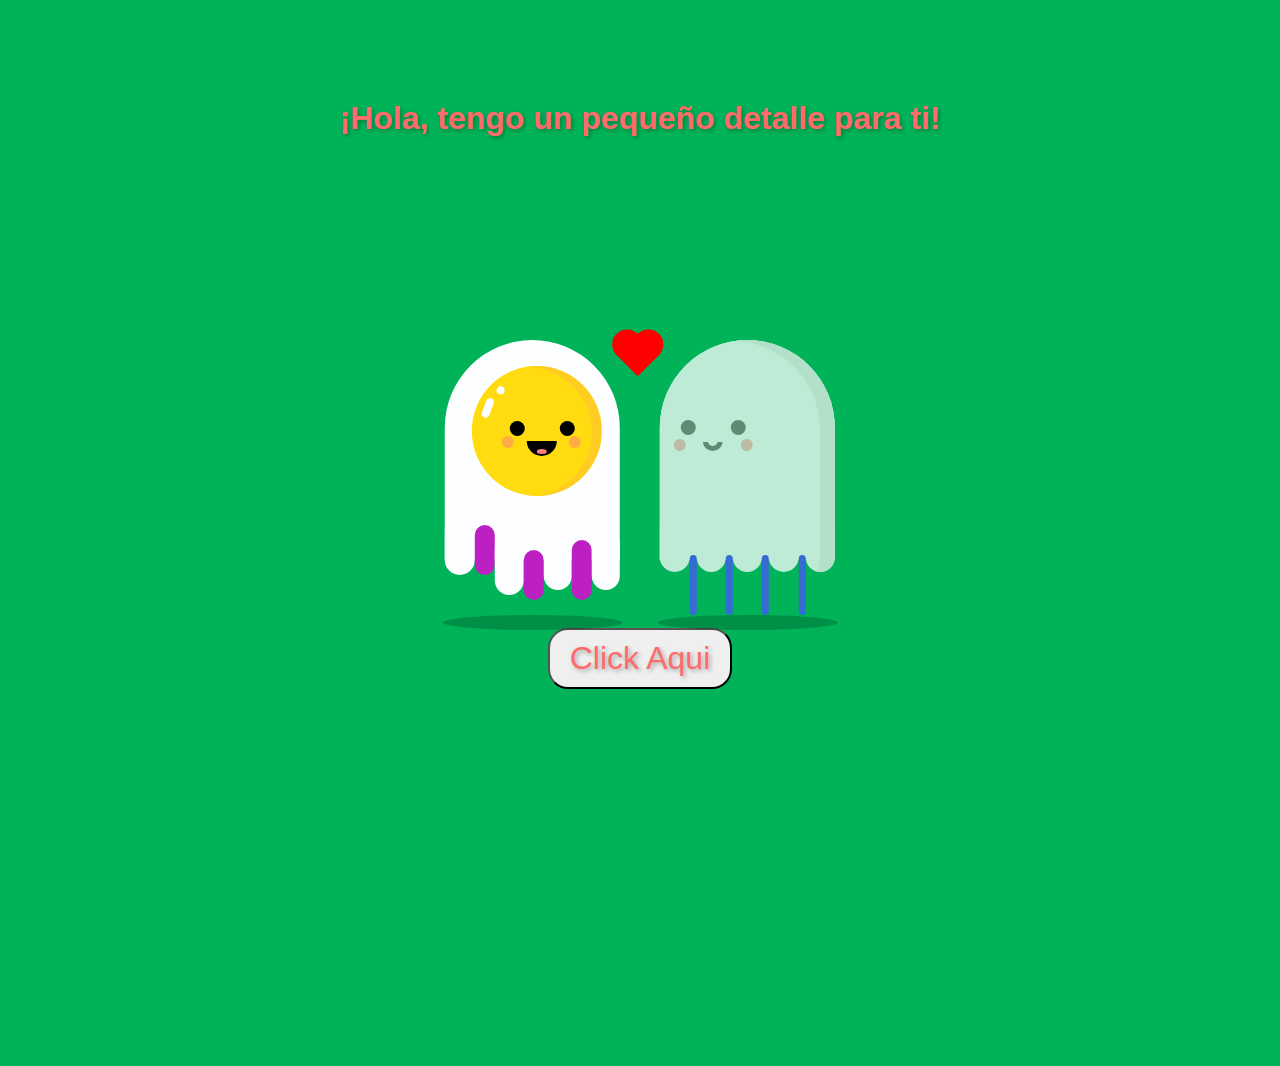
<file: index.html>
<!DOCTYPE html>
<html lang="en" >
<head>
  <meta charset="UTF-8">
  <title>21 DE MARZO</title>
  <link rel="stylesheet" href="./CSS/fantasma.css">

</head>
<body>
  <h1 style="text-align: center;">¡Hola, tengo un pequeño detalle para ti!</h1>
  <div class="containerbutton">
    <a href="./intermedio.html"><button>Click Aqui</button></a>
  </div>
  
<div class="container">
  <div class="egg">
    <ul>
      <li></li>
      <li></li>
      <li></li>
      <li></li>
      <li></li>
      <li></li>
      <li></li>
      <div class="face">
        <div class="eyes"></div>
        <div class="smile"></div>
        <div class="cheeks"></div>
        <div class="shine"></div>
      </div>
    </ul>
  </div>
  <div class="shadow" id="egg-shadow"></div>
  <div class="heart">
    <div class="light"></div>
  </div>
  <div class="ghost">
    <ul>
      <li></li>
      <li></li>
      <li></li>
      <li></li>
      <li></li>
      <li></li>
      <li></li>
      <li></li>
      <li></li>
    </ul>
    <div class="face">
      <div class="eyes"></div>
      <div class="smile"></div>
      <div class="cheeks"></div>
    </div>
  </div>
  <div class="shadow" id="ghost-shadow"></div>
</div>



</body>
</html>
</file>
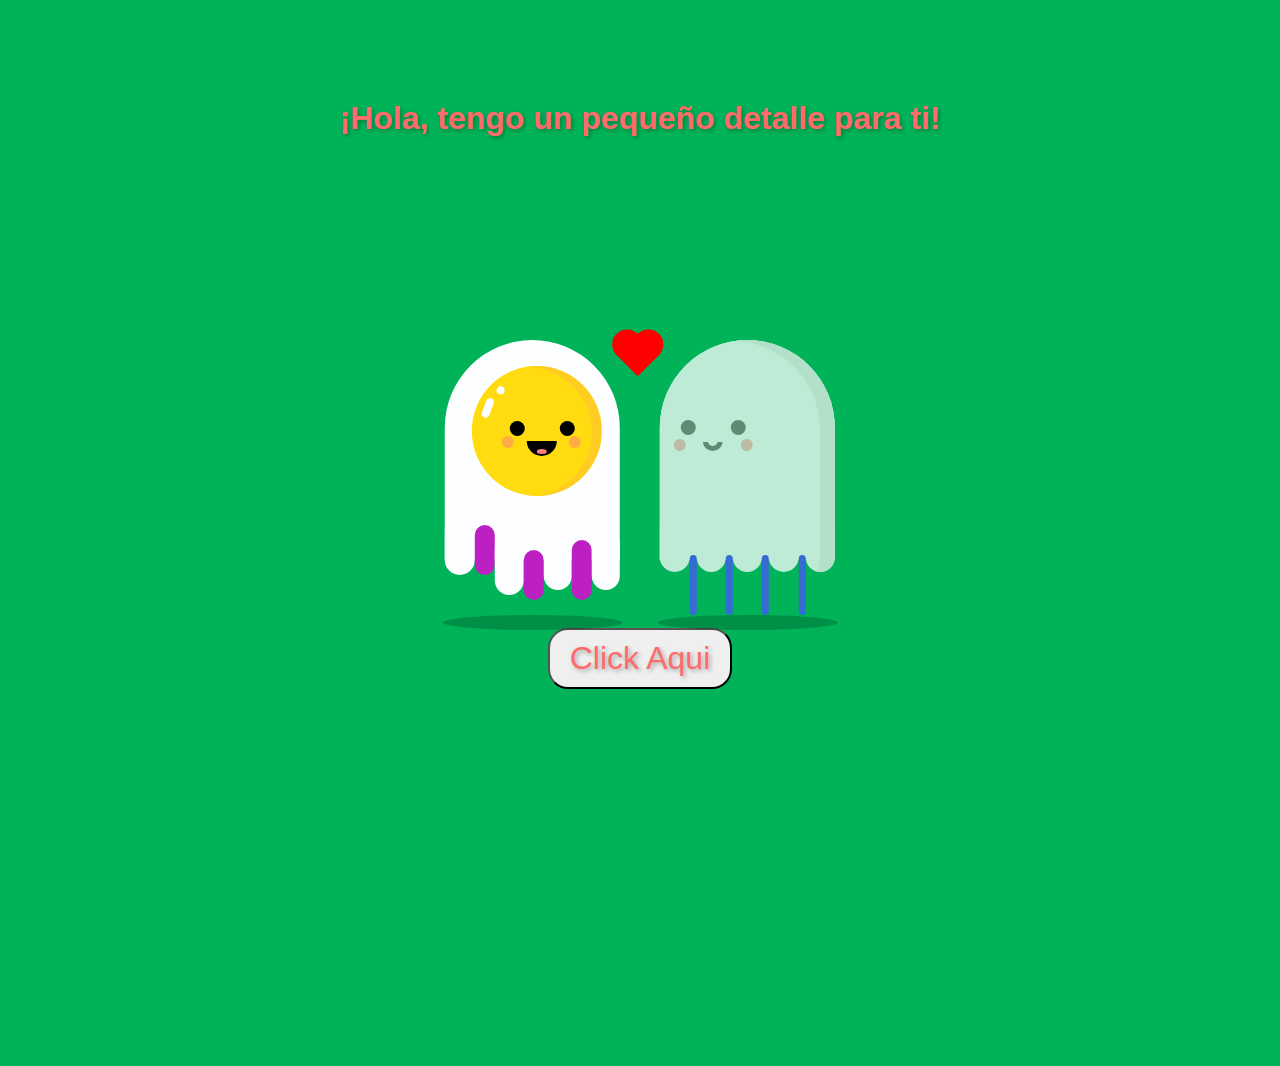
<file: HTML/index.html>
<!DOCTYPE html>
<html lang="en" >
<head>
  <meta charset="UTF-8">
  <title>21 DE MARZO</title>
  <link rel="stylesheet" href="../CSS/fantasma.css">

</head>
<body>
  <h1 style="text-align: center;">¡Hola, tengo un pequeño detalle para ti!</h1>
  <div class="containerbutton">
    <a href="../HTML/intermedio.html"><button>Click Aqui</button></a>
  </div>
  
<div class="container">
  <div class="egg">
    <ul>
      <li></li>
      <li></li>
      <li></li>
      <li></li>
      <li></li>
      <li></li>
      <li></li>
      <div class="face">
        <div class="eyes"></div>
        <div class="smile"></div>
        <div class="cheeks"></div>
        <div class="shine"></div>
      </div>
    </ul>
  </div>
  <div class="shadow" id="egg-shadow"></div>
  <div class="heart">
    <div class="light"></div>
  </div>
  <div class="ghost">
    <ul>
      <li></li>
      <li></li>
      <li></li>
      <li></li>
      <li></li>
      <li></li>
      <li></li>
      <li></li>
      <li></li>
    </ul>
    <div class="face">
      <div class="eyes"></div>
      <div class="smile"></div>
      <div class="cheeks"></div>
    </div>
  </div>
  <div class="shadow" id="ghost-shadow"></div>
</div>



</body>
</html>
</file>
<file: CSS/fantasma.css>
body {
  background: #00b359;
  font-family: 'Arial', sans-serif;

}
.containerbutton {
  display: flex;
  justify-content: center;
  align-items: center;
  height: 100vh; /* Altura del viewport */
}

button{
  position:unset;
  text-align: center;
  font-size: 2em;
  padding: 10px 20px;
  color: #ff6b6b; 
  border-radius: 20px;
  margin-top: 100px;
  text-shadow: 2px 2px 4px rgba(0, 0, 0, 0.3); 
  animation: pulse 1.5s infinite alternate;
}
h1 {
  text-align: center;
  font-size: 2em;
  color: #ff6b6b; 
  margin-top: 100px;
  text-shadow: 2px 2px 4px rgba(0, 0, 0, 0.3); 
  animation: pulse 1.5s infinite alternate;
}

@keyframes pulse {
  0% {
    transform: scale(1);
  }
  100% {
    transform: scale(1.1);
  }
}


.container {
  position: absolute;
  white-space: nowrap;
  left: 50%;
  top: 50%;
  transform: translate(-50%, -50%);
}

ul {
  margin: 0;
  padding: 0;
}
ul li {
  list-style: none;
}

.egg {
  width: 175px;
  height: 220px;
  border-radius: 100px 100px 0px 0px;
  background: #fdfeff;
  position: relative;
  display: inline-block;
  animation: floating 5s ease-out infinite;
  left: -5%;
}
.egg .face {
  width: 130px;
  height: 130px;
  background: #ffdb10;
  position: absolute;
  margin: 15% 15%;
  border-radius: 100%;
  box-shadow: inset -10px 1px 0 #ffcc24;
}
.egg .face .eyes {
  width: 15px;
  height: 15px;
  background: #000;
  border-radius: 100%;
  position: relative;
  top: 55px;
  left: 38px;
  animation: blink 3s infinite 2s;
}
.egg .face .eyes::after {
  content: "";
  width: 15px;
  height: 15px;
  position: absolute;
  background: #000;
  border-radius: 100%;
  left: 50px;
}
.egg .face .smile {
  position: relative;
  border-bottom-left-radius: 90px;
  border-bottom-right-radius: 90px;
  width: 30px;
  height: 15px;
  background: #000;
  left: 55px;
  top: 60px;
}
.egg .face .smile::after {
  content: "";
  position: absolute;
  width: 10px;
  height: 5px;
  background: #ff7e7e;
  border-radius: 100%;
  left: 10px;
  top: 8px;
}
.egg .face .cheeks {
  position: relative;
  width: 12px;
  height: 12px;
  background: #ff7e7e;
  border-radius: 100%;
  opacity: 0.5;
  top: 40px;
  left: 30px;
}
.egg .face .cheeks::after {
  content: "";
  position: absolute;
  width: 12px;
  height: 12px;
  background: #ff7e7e;
  border-radius: 100%;
  left: 67px;
}
.egg .face .shine {
  position: relative;
  width: 8px;
  height: 20px;
  background: #fdfeff;
  border-radius: 200px;
  top: -10px;
  left: 12px;
  transform: rotate(20deg);
}
.egg .face .shine::after {
  position: absolute;
  content: "";
  width: 8px;
  height: 8px;
  background: #fdfeff;
  border-radius: 200px;
  top: -15px;
  left: 6px;
}
.egg ul {
  display: flex;
}
.egg li {
  position: relative;
  border-radius: 200px;
}
.egg li:nth-child(odd) {
  background: #fdfeff;
}
.egg li:nth-child(even) {
  background: #bc20c2;
}
.egg li:nth-child(1) {
  width: 30px;
  height: 60px;
  top: 175px;
  animation: anim1 1.5s ease-out infinite;
}
.egg li:nth-child(2) {
  width: 20px;
  height: 50px;
  top: 185px;
  animation: anim2 3s ease-out infinite;
}
.egg li:nth-child(3) {
  width: 28.5px;
  height: 60px;
  top: 195px;
  animation: anim3 1s ease-in-out infinite;
}
.egg li:nth-child(4) {
  width: 20px;
  height: 50px;
  top: 210px;
  animation: anim4 2.2s ease-out infinite;
}
.egg li:nth-child(5) {
  width: 28.5px;
  height: 60px;
  top: 190px;
  animation: anim3 1.5s ease-out infinite;
}
.egg li:nth-child(6) {
  width: 20px;
  height: 60px;
  top: 200px;
  animation: anim2 4s ease-out infinite;
}
.egg li:nth-child(7) {
  width: 28.5px;
  height: 60px;
  top: 190px;
  animation: anim1 1.5s ease-out infinite;
}

.ghost {
  width: 175px;
  height: 220px;
  border-radius: 100px 100px 0px 0px;
  background: #fdfeff;
  position: relative;
  display: inline-block;
  animation: floating 2s ease-out infinite;
  opacity: 0.75;
  left: 5%;
}
.ghost::before, .ghost.heart::after {
  content: "";
  width: 175px;
  height: 220px;
  border-radius: 100px 100px 0px 0px;
  background: #fdfeff;
  position: relative;
  display: inline-block;
  position: absolute;
  box-shadow: inset -15px 1px 0px #efefef;
}
.ghost .face {
  width: 130px;
  height: 130px;
  background: transparent;
  position: absolute;
  margin: -20% 10%;
  border-radius: 100%;
}
.ghost .face .eyes {
  opacity: 0.5;
  width: 15px;
  height: 15px;
  background: #000;
  border-radius: 100%;
  position: relative;
  top: 55px;
  left: 3px;
  animation: blink 5s infinite;
}
.ghost .face .eyes::after {
  content: "";
  width: 15px;
  height: 15px;
  position: absolute;
  background: #000;
  border-radius: 100%;
  left: 50px;
}
.ghost .face .smile {
  position: relative;
  opacity: 0.5;
  border-bottom-left-radius: 50px;
  border-bottom-right-radius: 50px;
  width: 10px;
  height: 6px;
  background: transparent;
  border: 5px solid #000;
  left: 25px;
  top: 55px;
}
.ghost .face .smile::before, .ghost .face .smile.heart::after {
  background: #fdfeff;
  width: 30px;
  height: 7px;
  content: "";
  position: absolute;
  left: -10px;
  top: -5.5px;
}
.ghost .face .cheeks {
  position: relative;
  width: 12px;
  height: 12px;
  background: #ff7e7e;
  border-radius: 100%;
  opacity: 0.5;
  top: 43px;
  left: -4px;
}
.ghost .face .cheeks::after {
  content: "";
  position: absolute;
  width: 12px;
  height: 12px;
  background: #ff7e7e;
  border-radius: 100%;
  left: 67px;
}
.ghost ul {
  display: flex;
}
.ghost li {
  position: relative;
  border-radius: 200px;
  height: 60px;
}
.ghost li:nth-child(odd) {
  background: #fdfeff;
  width: 30px;
  top: 172px;
  z-index: -1;
}
.ghost li:nth-child(even) {
  background: #4854fe;
  width: 7px;
  top: 215px;
}
.ghost li:nth-child(1) {
  animation: ghostani 3s ease-out infinite;
}
.ghost li:nth-child(3) {
  animation: ghostani 3s ease-out infinite 0.5s;
}
.ghost li:nth-child(5) {
  animation: ghostani 3s ease-out infinite 1s;
}
.ghost li:nth-child(7) {
  animation: ghostani 3s ease-out infinite 1.5s;
}
.ghost li:nth-child(9) {
  box-shadow: inset -15px 4px #efefef;
  animation: ghostani 3s ease-out infinite 2s;
}

.heart, .heart::after {
  position: absolute;
  display: inline-block;
  width: 30px;
  height: 30px;
  background: red;
  left: 45%;
  transform: rotate(45deg);
  animation: beat 0.7s linear infinite;
}
.heart::before, .heart::after {
  position: absolute;
  content: "";
  width: 30px;
  height: 30px;
  background: red;
  border-radius: 100%;
  top: -50%;
  animation: beat 0.7s linear infinite;
}
.heart::after {
  top: 0%;
  left: -50%;
}
.heart .light, .heart::after .light {
  width: 5px;
  height: 12px;
  background: white;
  position: absolute;
  border-radius: 200px;
  z-index: 3;
  left: -11px;
  top: 13px;
  transform: rotate(-10deg);
  animation: lightshift 0.7s linear infinite;
}
.heart .light::after, .heart::after .light::after {
  content: "";
  position: absolute;
  z-index: 3;
  width: 5px;
  height: 5px;
  background: white;
  border-radius: 200px;
  top: -5px;
  left: 1.5px;
}

.shadow {
  position: absolute;
  opacity: 0.2;
  width: 180px;
  height: 15px;
  background: #000;
  top: 275px;
  border-radius: 100%;
}

.shadow#egg-shadow {
  left: -20px;
  animation: shadow-ani 5s ease-out infinite;
}

.shadow#ghost-shadow {
  left: 195px;
  transform-origin: center;
  animation: shadow-ani 2s ease-out infinite;
}

@keyframes shadow-ani {
  50% {
    width: 170px;
    height: 10px;
  }
}
@keyframes blink {
  0% {
    transform: scaleY(1);
  }
  18% {
    transform: scaleY(1);
  }
  20% {
    transform: scaleY(0);
  }
  25% {
    transform: scaleY(1);
  }
  38% {
    transform: scaleY(1);
  }
  40% {
    transform: scaleY(0);
  }
  45% {
    transform: scaleY(1);
  }
  80% {
    transform: scaleY(1);
  }
}
@keyframes beat {
  20%, 40% {
    height: 40px;
    width: 40px;
  }
}
@keyframes lightshift {
  20%, 40% {
    left: -15px;
  }
}
@keyframes floating {
  0% {
    top: 0;
  }
  50% {
    top: -10px;
  }
  100% {
    top: 0;
  }
}
@keyframes anim1 {
  50% {
    top: 180px;
  }
}
@keyframes anim2 {
  50% {
    top: 178px;
  }
}
@keyframes anim3 {
  50% {
    top: 205px;
  }
}
@keyframes anim4 {
  50% {
    top: 205px;
  }
}
@keyframes ghostani {
  50% {
    top: 180px;
  }
}
</file>
